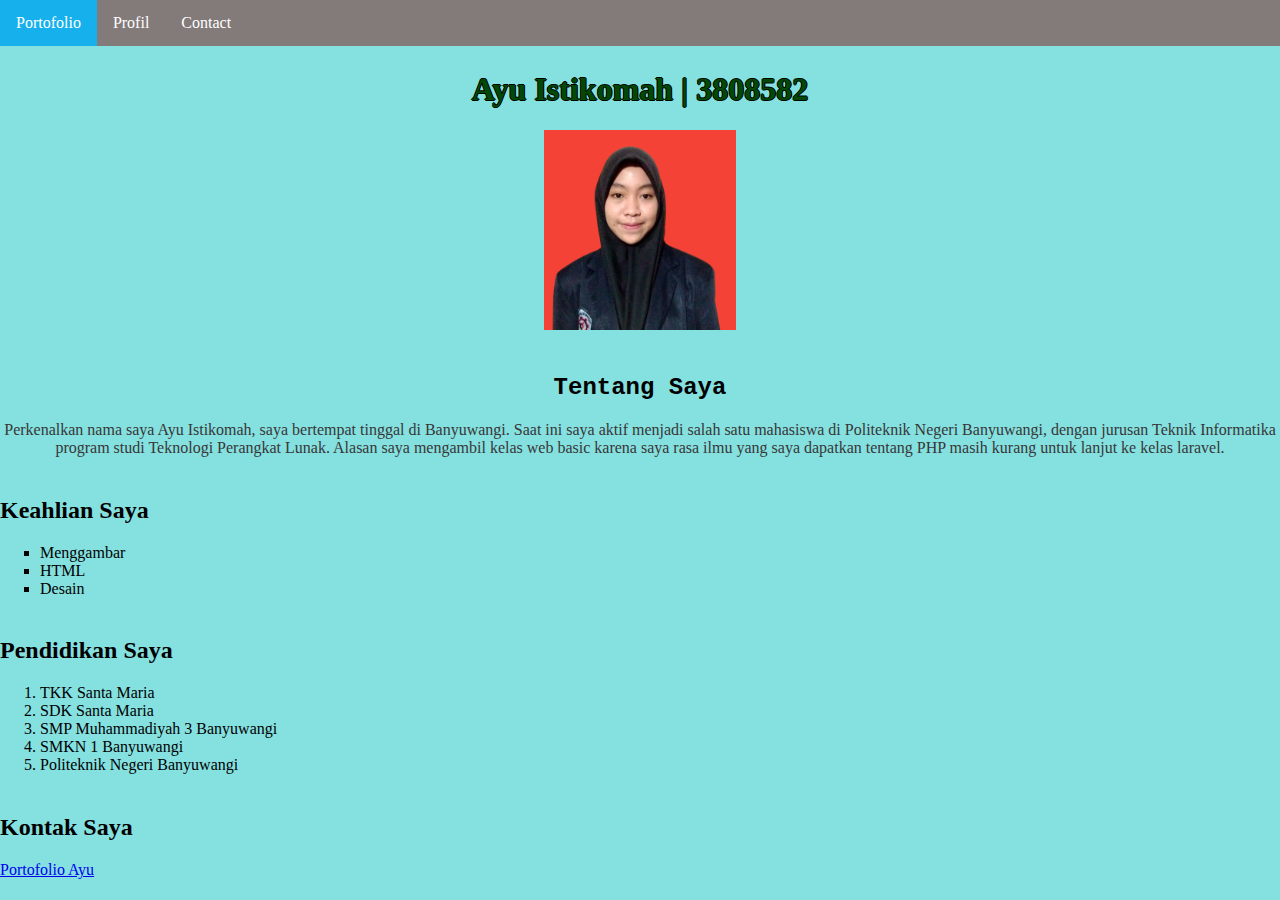
<file: index.html>
<!DOCTYPE html>
<html lang="en">
  <head>
    <meta charset="UTF-8" />
    <meta http-equiv="X-UA-Compatible" content="IE=edge" />
    <meta name="viewport" content="width=device-width, initial-scale=1.0" />
    <link rel="stylesheet" href="./style.css" />
    <title>Biodata Ayu Istikomah</title>

    <!-- CSS NAV  -->
    <style>
      ul.topnav {
        list-style-type: none;
        margin: 0;
        padding: 0;
        overflow: hidden;
        background-color: rgb(131, 122, 122);
        position: fixed;
        width: 100%;
        z-index: 1;
      }

      ul.topnav li {
        float: left;
      }

      ul.topnav li a {
        display: block;
        color: white;
        text-align: center;
        padding: 14px 16px;
        text-decoration: none;
      }

      ul.topnav li a:hover:not(.active) {
        background-color: rgb(76, 161, 167);
      }

      ul.topnav li a.active {
        background-color: #16b0ec;
      }

      ul.topnav li.right {
        float: right;
      }

      @media screen and (max-width: 600px) {
        ul.topnav li.right,
        ul.topnav li {
          float: none;
        }
      }
    </style>
  </head>

  <body class="bbackground">
    <div>
      <ul class="topnav">
        <li><a class="active" href="portofolio.html">Portofolio</a></li>
        <li><a href="#profil">Profil</a></li>
        <li><a href="#kontak">Contact</a></li>
      </ul>
    </div>

    <section id="profil"></section>
    <div class="profil">
      <h1 class="font">Ayu Istikomah | 3808582</h1>
      <center>
        <img class="foto" src="ayu.png" alt="Blank.." width="200" height="200" />
      </center>
      <h2 class="font-judul">Tentang Saya</h2>
      <p class="isi">
        Perkenalkan nama saya Ayu Istikomah, saya bertempat tinggal di Banyuwangi. Saat ini saya aktif menjadi salah satu mahasiswa di Politeknik Negeri Banyuwangi, dengan jurusan Teknik Informatika program studi Teknologi Perangkat Lunak.
        Alasan saya mengambil kelas web basic karena saya rasa ilmu yang saya dapatkan tentang PHP masih kurang untuk lanjut ke kelas laravel.
      </p>
    </div>
    <h2>Keahlian Saya</h2>

    <ul class="list">
      <li>Menggambar</li>
      <li>HTML</li>
      <li>Desain</li>
    </ul>

    <h2>Pendidikan Saya</h2>
    <ol class="list-angka">
      <li>TKK Santa Maria</li>
      <li>SDK Santa Maria</li>
      <li>SMP Muhammadiyah 3 Banyuwangi</li>
      <li>SMKN 1 Banyuwangi</li>
      <li>Politeknik Negeri Banyuwangi</li>
    </ol>
    <h2>Kontak Saya</h2>
    <section id="kontak"></section>
    <a class="link" href="portofolio.html">Portofolio Ayu</a>
  </body>
</html>
</file>
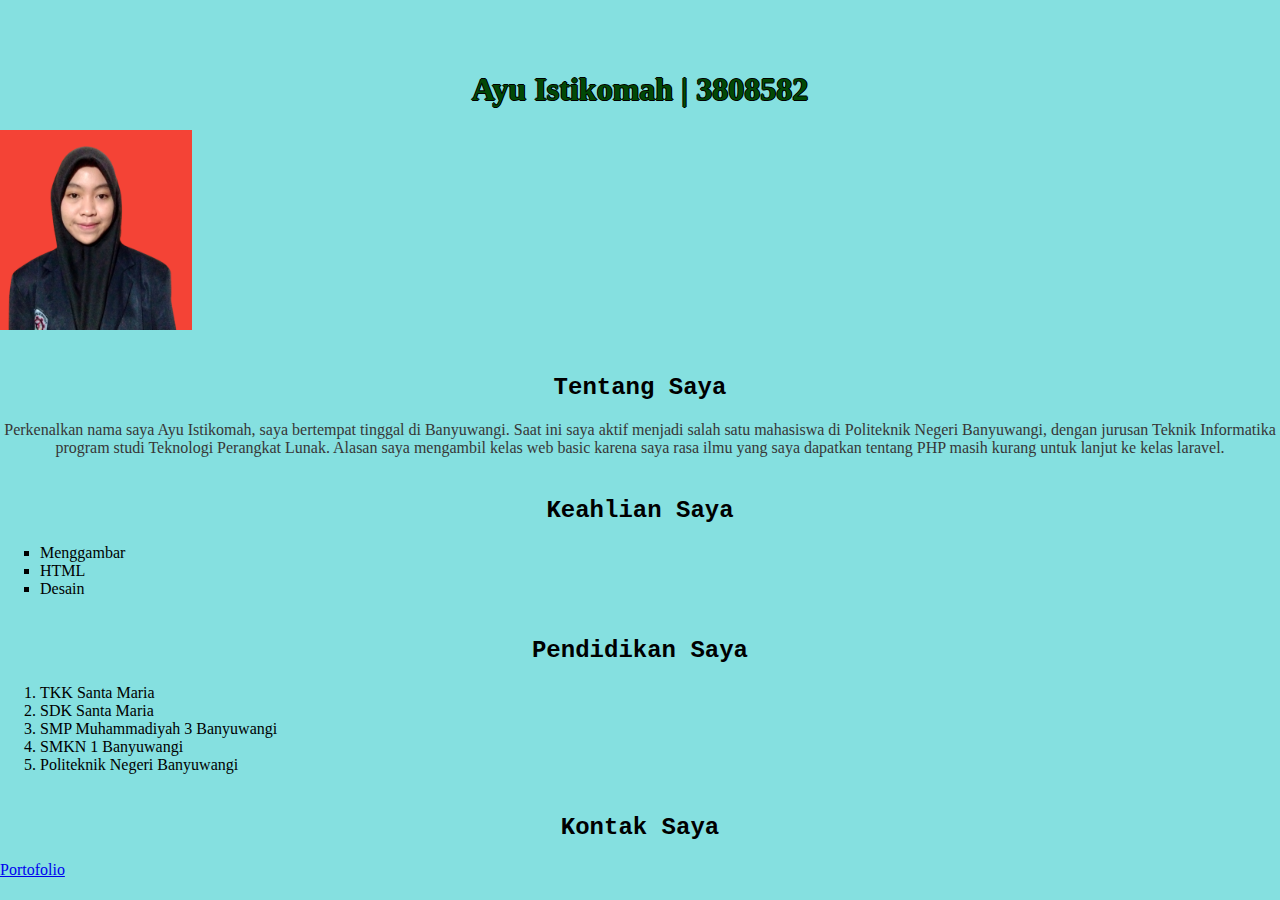
<file: latihan.html>
<!DOCTYPE html>
<html lang="en">
  <head>
    <meta charset="UTF-8" />
    <meta http-equiv="X-UA-Compatible" content="IE=edge" />
    <meta name="viewport" content="width=device-width, initial-scale=1.0" />
    <link rel="stylesheet" href="./style.css" />
    <title>Latihan Ayu Istikomah</title>
  </head>
  <body class="bbackground">
    <div class="profil">
      <h1 class="font">Ayu Istikomah | 3808582</h1>
      <img class="foto" src="ayu.png" alt="Blank.." width="200" height="200" />
      <h2 class="font-judul">Tentang Saya</h2>
      <p class="isi">
        Perkenalkan nama saya Ayu Istikomah, saya bertempat tinggal di Banyuwangi. Saat ini saya aktif menjadi salah satu mahasiswa di Politeknik Negeri Banyuwangi, dengan jurusan Teknik Informatika program studi Teknologi Perangkat Lunak.
        Alasan saya mengambil kelas web basic karena saya rasa ilmu yang saya dapatkan tentang PHP masih kurang untuk lanjut ke kelas laravel.
      </p>
    </div>
    <h2 class="font-judul">Keahlian Saya</h2>
    <ul class="list">
      <li>Menggambar</li>
      <li>HTML</li>
      <li>Desain</li>
    </ul>
    <h2 class="font-judul">Pendidikan Saya</h2>
    <ol class="list-angka">
      <li>TKK Santa Maria</li>
      <li>SDK Santa Maria</li>
      <li>SMP Muhammadiyah 3 Banyuwangi</li>
      <li>SMKN 1 Banyuwangi</li>
      <li>Politeknik Negeri Banyuwangi</li>
    </ol>
    <h2 class="font-judul">Kontak Saya</h2>
    <a class="link" href="portofolio.html">Portofolio</a>
  </body>
</html>
</file>
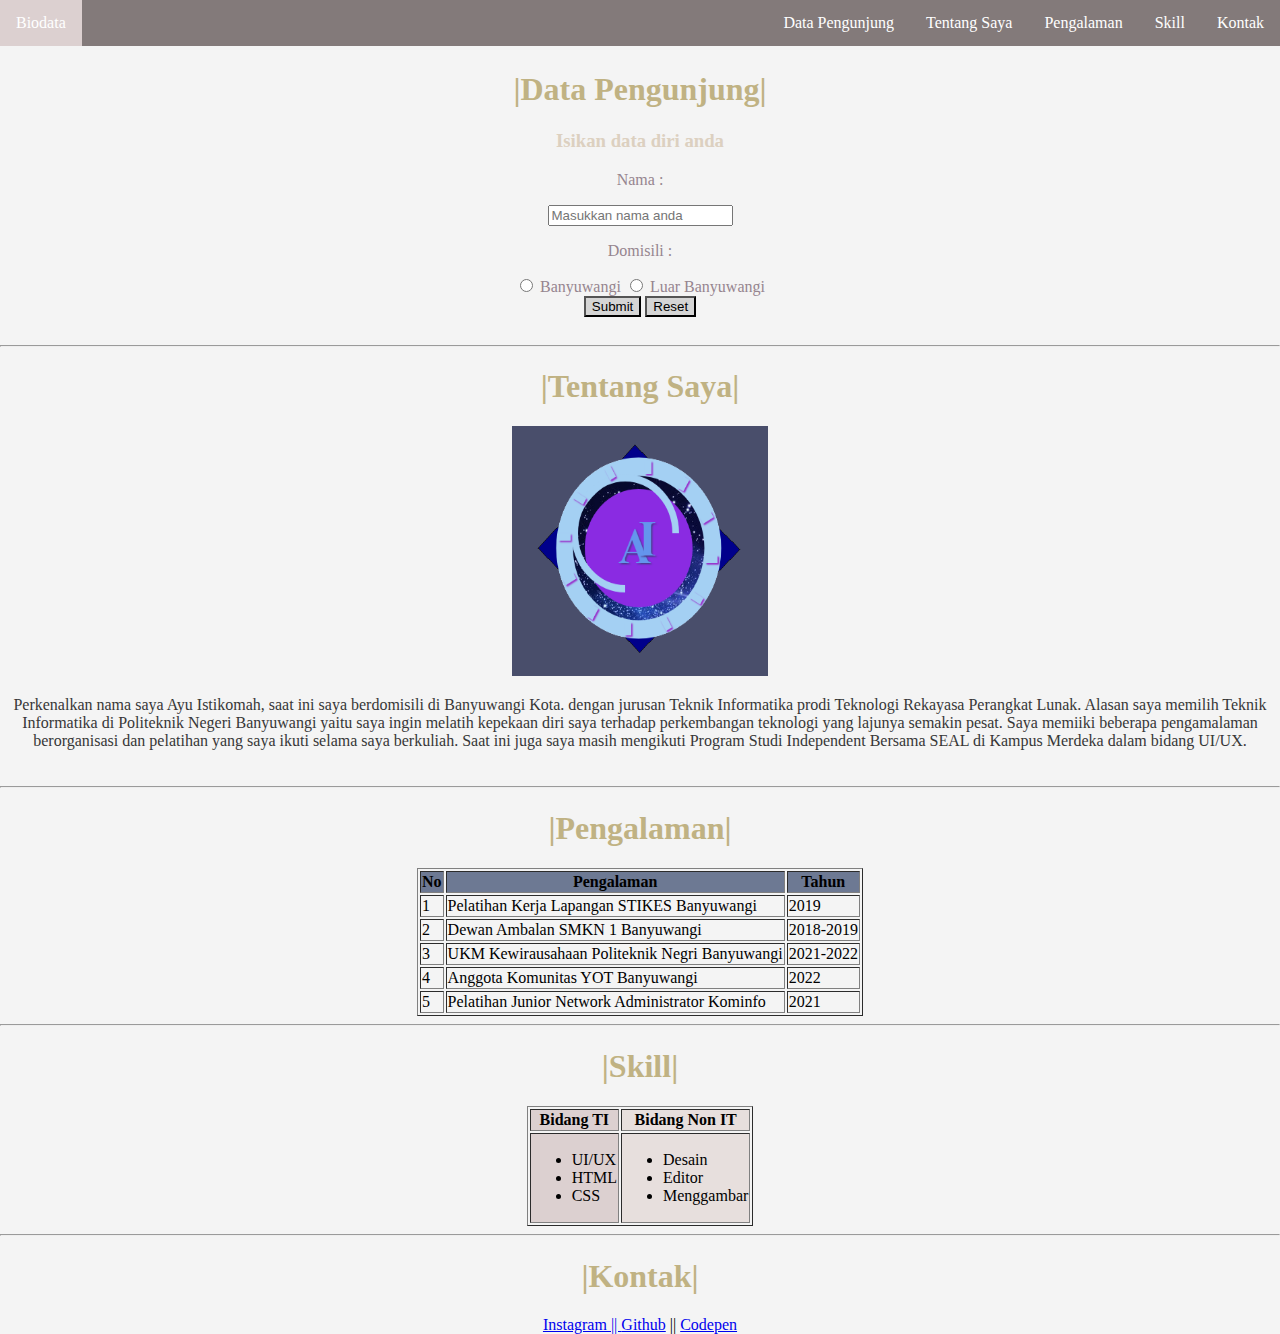
<file: portofolio.html>
<!DOCTYPE html>
<html lang="en">
  <head>
    <meta charset="UTF-8" />
    <meta http-equiv="X-UA-Compatible" content="IE=edge" />
    <meta name="viewport" content="width=device-width, initial-scale=1.0" />
    <link rel="stylesheet" href="./style.css" />
    <title>Portofolio Ayu Istikomah</title>

    <!-- BUTTON KEMBALI
    <style>
      div a {
          font-family: sans-serif;
          font-size: 15px;
          background: #dcd0d0;
          color: white;
          border: white 3px solid;
          border-radius: 5px;
          padding: 12px 20px;
          margin-top: 10px;
      }
      div a {
          text-decoration: none;
      }
      </style> -->
    
      <!-- CSS NAVBAR -->
      <style>
        ul.topnav {
  list-style-type: none;
  top: 0;
  margin: 0;
  padding: 0;
  overflow: hidden;
  background-color: rgb(131, 122, 122);
  position: fixed;
  width: 100%;
  z-index: 1;
}

ul.topnav li {
  float: left;
}

ul.topnav li a {
  display: block;
  color: white;
  text-align: center;
  padding: 14px 16px;
  text-decoration: none;
}

ul.topnav li a:hover:not(.active) {
  background-color: #e7dfdd;
}

ul.topnav li a.active {
  background-color: #dcd0d0;
}

ul.topnav li.right {
  float: right;
}

@media screen and (max-width: 600px) {
  ul.topnav li.right,
  ul.topnav li {
    float: none;
  }
}
      </style>

    
  </head>

  <body class="background">
    <div>
      <ul class="topnav" >
        <li><a class="active" href="index.html">Biodata</a></li>
        <li class="right"><a href="#kontak">Kontak</a></li>
        <li class="right"><a href="#skill">Skill</a></li>
        <li class="right"><a href="#pengalaman">Pengalaman</a></li>
        <li class="right"><a href="#profil">Tentang Saya</a></li>
        <li class="right"><a href="#pengunjung">Data Pengunjung</a></li>
      </ul>
    </div>
    <!-- <div> <a href="biodata.html">Kembali ke Biodata</a> </div> -->
    <section id="pengunjung"></section>
    <h1 class ="data" style="font-family: verdana; text-align: center; color: #C0B283;">|Data Pengunjung|</h1>
    <center>  
    <h3 class ="form1">Isikan data diri anda</h3>
            <form class ="form">
              <p class="font-form">Nama :</p>
              <input type="text" name="nama" placeholder="Masukkan nama anda" />
              <p class="font-form">Domisili :</p>
              <input type="radio" name="kelompok" id="banyuwangi" />
              <label class="font-form" for="banyuwangi" >Banyuwangi</label>
              <input type="radio" name="kelompok" id="luar" />
              <label class="font-form" for="luar" >Luar Banyuwangi</label>
              <div>
                <input style="background-color: #d5d5d5 ;" type="submit" value="Submit" />
                <input style="background-color: #d5d5d5;" type="reset" value="Reset" />
              </div>
            </form>
          </center>      
      <hr />
    <section id="profil"></section>
    <h1 class ="sub-judul">|Tentang Saya|</h1>
    <center>
      <img class="foto-p" src="logo.png" alt="ayuuuuu"  />
    </center>

    <p class ="isi" >
      Perkenalkan nama saya Ayu Istikomah, saat ini saya berdomisili di Banyuwangi Kota. dengan jurusan Teknik Informatika prodi Teknologi Rekayasa Perangkat Lunak. Alasan saya memilih Teknik Informatika di Politeknik Negeri Banyuwangi
      yaitu saya ingin melatih kepekaan diri saya terhadap perkembangan teknologi yang lajunya semakin pesat. Saya memiiki beberapa pengamalaman berorganisasi dan pelatihan yang saya ikuti selama saya berkuliah. Saat ini juga saya masih
      mengikuti Program Studi Independent Bersama SEAL di Kampus Merdeka dalam bidang UI/UX.
    </p>
    <hr />
    
    <section id="pengalaman"></section>
      <h1 class ="sub-judul">|Pengalaman|</h1>
      <table class="pengalaman" border="1">
        <tr style="background-color: #6D7993 ;">
          <th>No</th>
          <th>Pengalaman</th>
          <th>Tahun</th>
        </tr>
        <tr>
          <td>1</td>
          <td>Pelatihan Kerja Lapangan STIKES Banyuwangi</td>
          <td>2019</td>
        </tr>
        <tr>
          <td>2</td>
          <td>Dewan Ambalan SMKN 1 Banyuwangi</td>
          <td>2018-2019</td>
        </tr>
        <tr>
          <td>3</td>
          <td>UKM Kewirausahaan Politeknik Negri Banyuwangi</td>
          <td>2021-2022</td>
        </tr>
        <tr>
          <td>4</td>
          <td>Anggota Komunitas YOT Banyuwangi</td>
          <td>2022</td>
        </tr>
        <tr>
          <td>5</td>
          <td>Pelatihan Junior Network Administrator Kominfo</td>
          <td>2021</td>
        </tr>
      </table>
      <hr />

    <section id="skill"></section>
    <h1 class ="sub-judul">|Skill|</h1>
      <table class="skill" border="1">
        <tr>
          <th class ="tabel-1">Bidang TI</th>
          <th class="tabel-2">Bidang Non IT</th>
        </tr>
        <tr>
          <td  class="tabel-1">
            <ul>
              <li>UI/UX</li>
              <li>HTML</li>
              <li>CSS</li>
            </ul>
          </td>
          <td class="tabel-2">
            <ul>
              <li>Desain</li>
              <li>Editor</li>
              <li>Menggambar</li>
            </ul>
          </td>
        </tr>
      </table>
    <hr />
    <section id="kontak"></section>
    <h1 class ="sub-judul">|Kontak|</h1>
   <center>
    <a href="https://www.instagram.com/aistkmh/">Instagram || <a href="https://github.com/ayuisti29">Github</a> || <a href="https://codepen.io/AyuIstikomah">Codepen</a>
  </center>
</body>
</html>
</file>
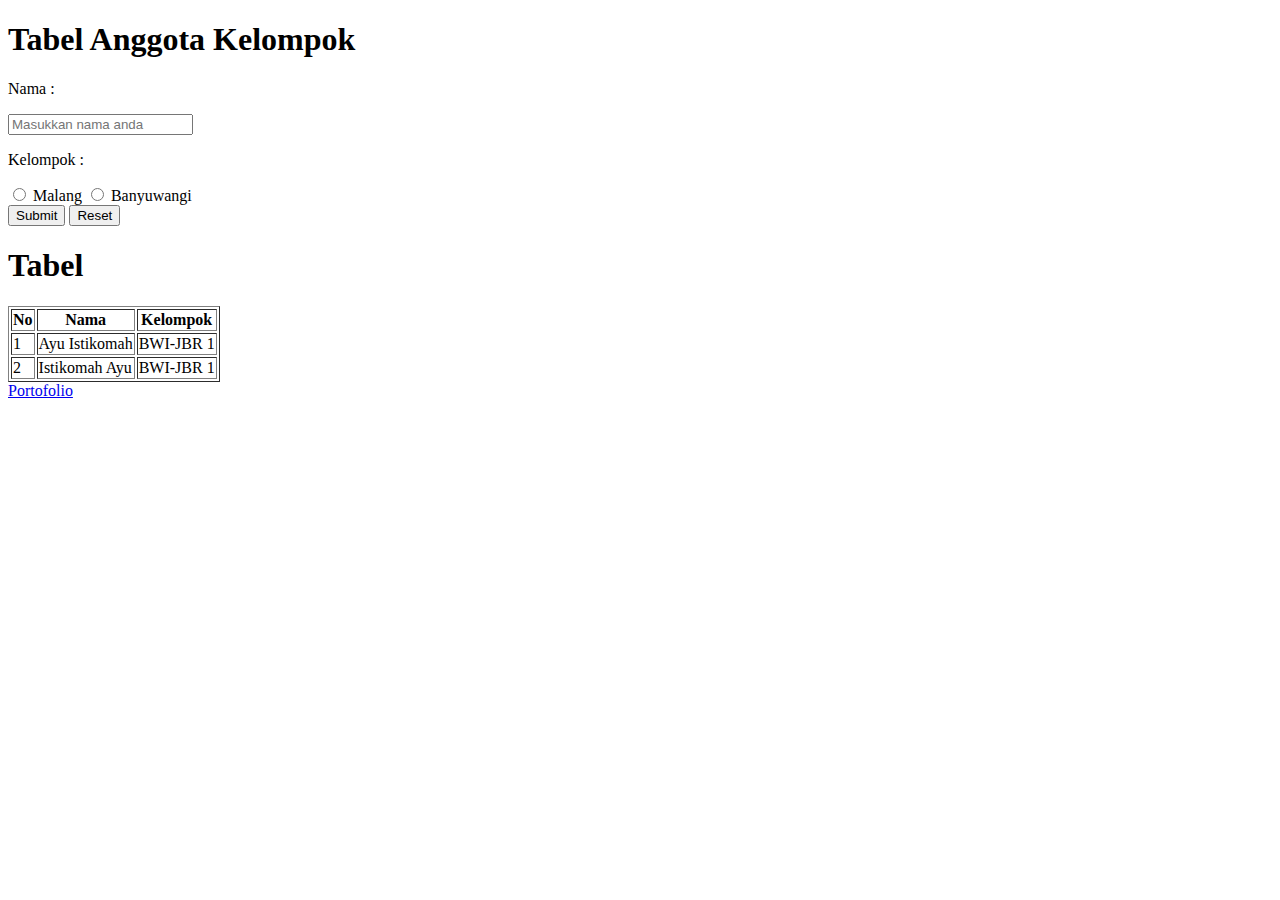
<file: tabel.html>
<!DOCTYPE html>
<html lang="en">
  <head>
    <meta charset="UTF-8" />
    <meta http-equiv="X-UA-Compatible" content="IE=edge" />
    <meta name="viewport" content="width=device-width, initial-scale=1.0" />
    <title>Belajar Membuat Tabel</title>
  </head>
  <body>
    <h1>Tabel Anggota Kelompok</h1>
    <form>
        <p>Nama : </p>
        <input type="text" name="nama" placeholder="Masukkan nama anda">
        <p>Kelompok : </p>
        <input type="radio" name="kelompok" id="malang">
        <label for="malang">Malang</label>
        <input type="radio" name="kelompok" id="banyuwangi">
        <label for="malang">Banyuwangi</label>
        <div>
        <input type="submit" value="Submit">
        <input type="reset" value="Reset">
        </div>
    </form>

    <h1>Tabel</h1>
    <table border="1">
      <tr>
        <th>No</th>
        <th>Nama</th>
        <th>Kelompok</th>
      </tr>
      <tr>
        <td>1</td>
        <td>Ayu Istikomah</td>
        <td>BWI-JBR 1</td>
     <tr>
        <td>2</td>
        <td>Istikomah Ayu</td>
        <td>BWI-JBR 1</td>
      </tr>
      </tr>
    </table>
    <a href="portofolio.html">Portofolio</a>
  </body>
</html>
</file>
<file: style.css>
/* CSS BIODATA */

.bbackground {
  background-color: hsl(180, 59%, 70%);
  /* margin-top: 100px; */
  margin-bottom: 100px;
  margin-right: 100px;
  margin-left: 100px;
  margin: 0;
}

.profil {
  padding-top: 50px;
}

.foto {
  /* margin-left: 700px; */
  padding-bottom: 20px;
}
.isi {
  text-align: center;
  padding-bottom: 20px;
}
.font {
  text-align: center;
  color: rgb(2, 73, 6);
  text-shadow: -1px 0 black, 0 1px black, 1px 0 black, 0 -1px black;
}
.font-judul {
  text-align: center;
  font-family: "Lucida Console", "Courier New", monospace;
}
.list {
  list-style-type: square;
  margin: 0 auto;
  padding-bottom: 20px;
}
.list-angka {
  margin: 0 auto;
  padding-bottom: 20px;
}
.link {
  margin: 0 auto;
}

.foto {
  width: 100%;
}

@media (min-width: 768px) {
  .foto {
    width: 80%;
  }
}

@media (min-width: 992px) {
  .foto {
    width: 15%;
  }
}

/* CSS PORTOFOLIO */
.background {
  background-color: #f4f4f4;
  margin: 0;
}
.sub-judul {
  font-family: verdana;
  text-align: center;
  color: #c0b283;
}

/*FORM*/
.data {
  padding-top: 50px;
}
.form {
  margin: 0 auto;
  padding-bottom: 20px;
}
.form1 {
  color: #dcd0c0;
  text-align: center;
}
.font-form {
  color: #96858f;
}

/*TENTANG SAYA*/
.foto-p {
  height: 250px;
  margin: auto;
}
.isi {
  text-align: center;
  color: #373737;
}

/*TABEL*/
.pengalaman {
  margin: 0 auto;
}
.skill {
  margin: 0 auto;
}
.tabel-1 {
  background-color: #dcd0d0;
}
.tabel-2 {
  background-color: #e7dfdd;
}

.foto-p {
  width: 100%;
}

@media (min-width: 768px) {
  .foto-p {
    width: 80%;
  }
}

@media (min-width: 992px) {
  .foto-p {
    width: 20%;
  }
}
</file>
